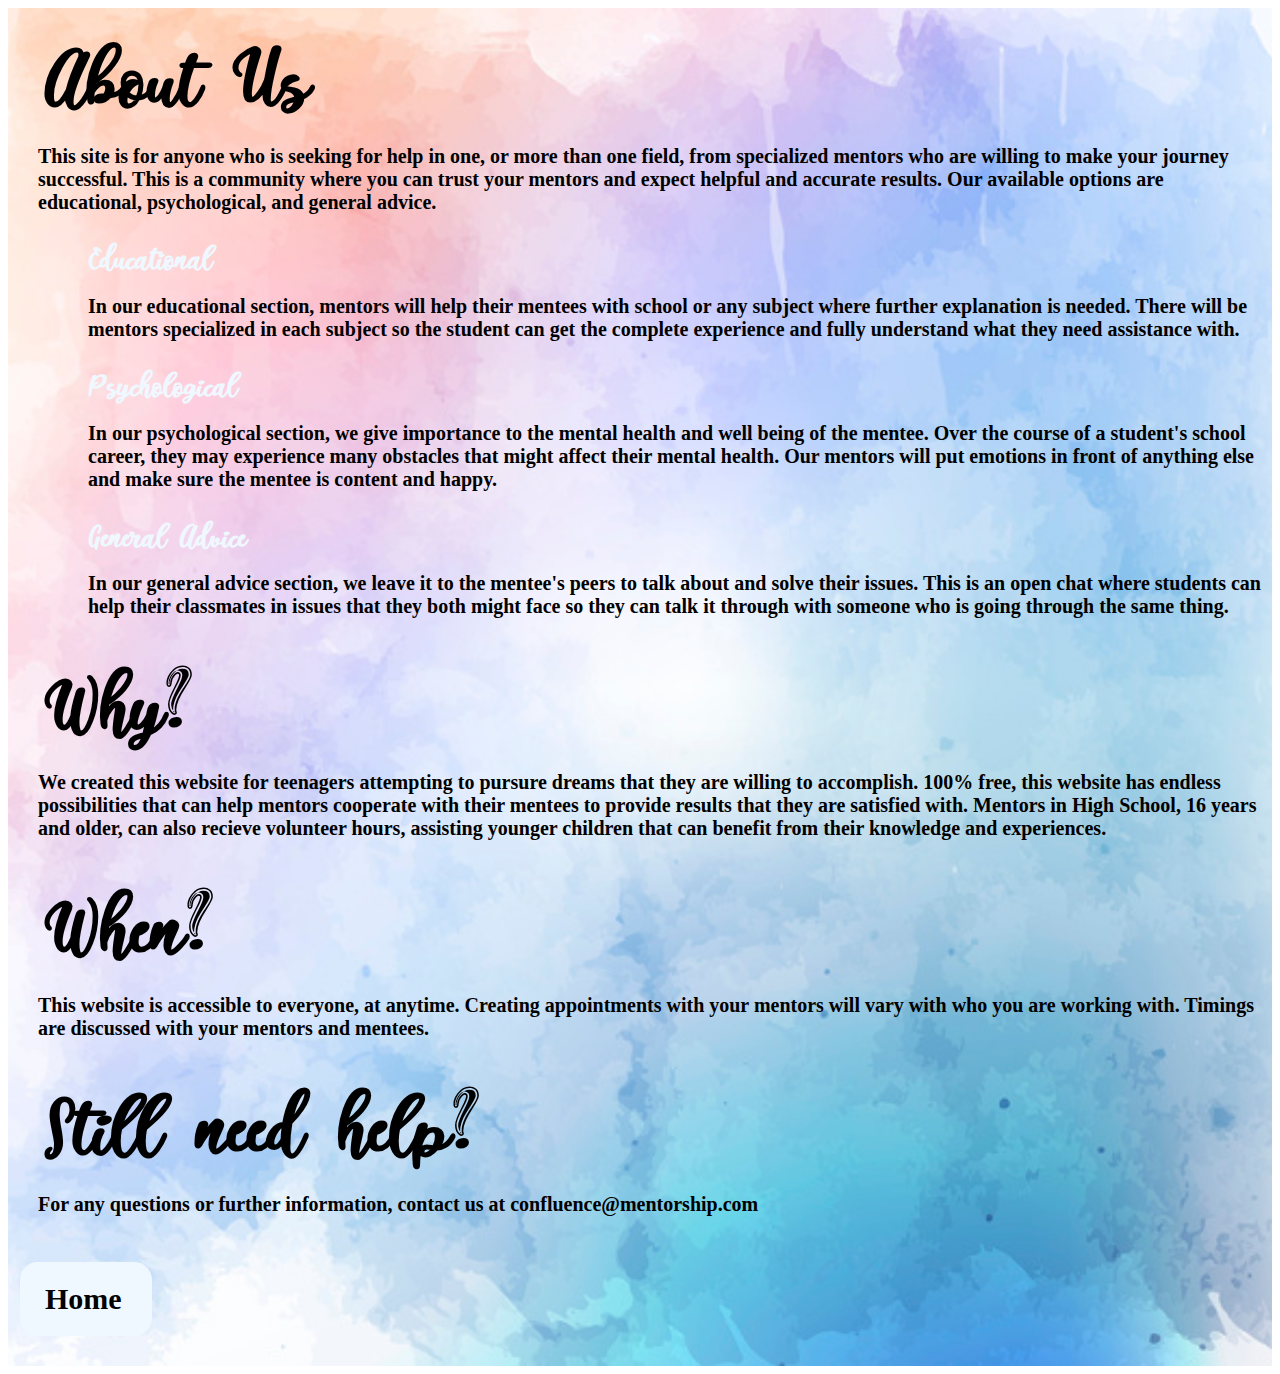
<file: About.html>
<!DOCTYPE html>
<html>
	<head>
	<title>MenteePage</title>
	<link rel="stylesheet" type="text/css" href="Mentee.css">
	</head>
	<body>
		<div class = "back">
			<h1 class = "heading">&nbspAbout Us</h1>
			<h2>This site is for anyone who is seeking for help in one, or more than one field, from specialized mentors who  are willing to make your journey successful. This is a community where you can trust your mentors and expect helpful and accurate results. Our available options are educational, psychological, and general advice.</h2>
			<h1 class = "small">Educational</h1>
			<h2 class = "tab">In our educational section, mentors will help their mentees with school or any subject where further explanation is needed. There will be mentors specialized in each subject so the student can get the complete experience and fully understand what they need assistance with.</h2>
			<h1 class = "small">Psychological</h1>
			<h2 class = "tab">In our psychological section, we give importance to the mental health and well being of the mentee. Over the course of a student's school career, they may experience many obstacles that might affect their mental health. Our mentors will put emotions in front of anything else and make sure the mentee is content and happy.</h2>
			<h1 class = "small">General Advice</h1>
			<h2 class = "tab">In our general advice section, we leave it to the mentee's peers to talk about and solve their issues. This is an open chat where students can help their classmates in issues that they both might face so they can talk it through with someone who is going through the same thing.</h2>
			<h1 class = "heading">&nbspWhy?</h1>
			<h2>We created this website for teenagers attempting to pursure dreams that they are willing to accomplish. 100% free, this website has endless possibilities that can help mentors cooperate with their mentees to provide results that they are satisfied with. Mentors in High School, 16 years and older, can also recieve volunteer hours, assisting younger children that can benefit from their knowledge and experiences.</h2>
			<h1 class = "heading">&nbspWhen?</h1>
			<h2>This website is accessible to everyone, at anytime. Creating appointments with your mentors will vary with who you are working with. Timings are discussed with your mentors and mentees.</h2>
			<h1 class = "heading">&nbspStill need help?</h1>
			<h2>For any questions or further information, contact us at confluence@mentorship.com</h2>&nbsp&nbsp
			<h3 class = "button">Home</h3>
		</div>
  	</body>
</html>
</file>
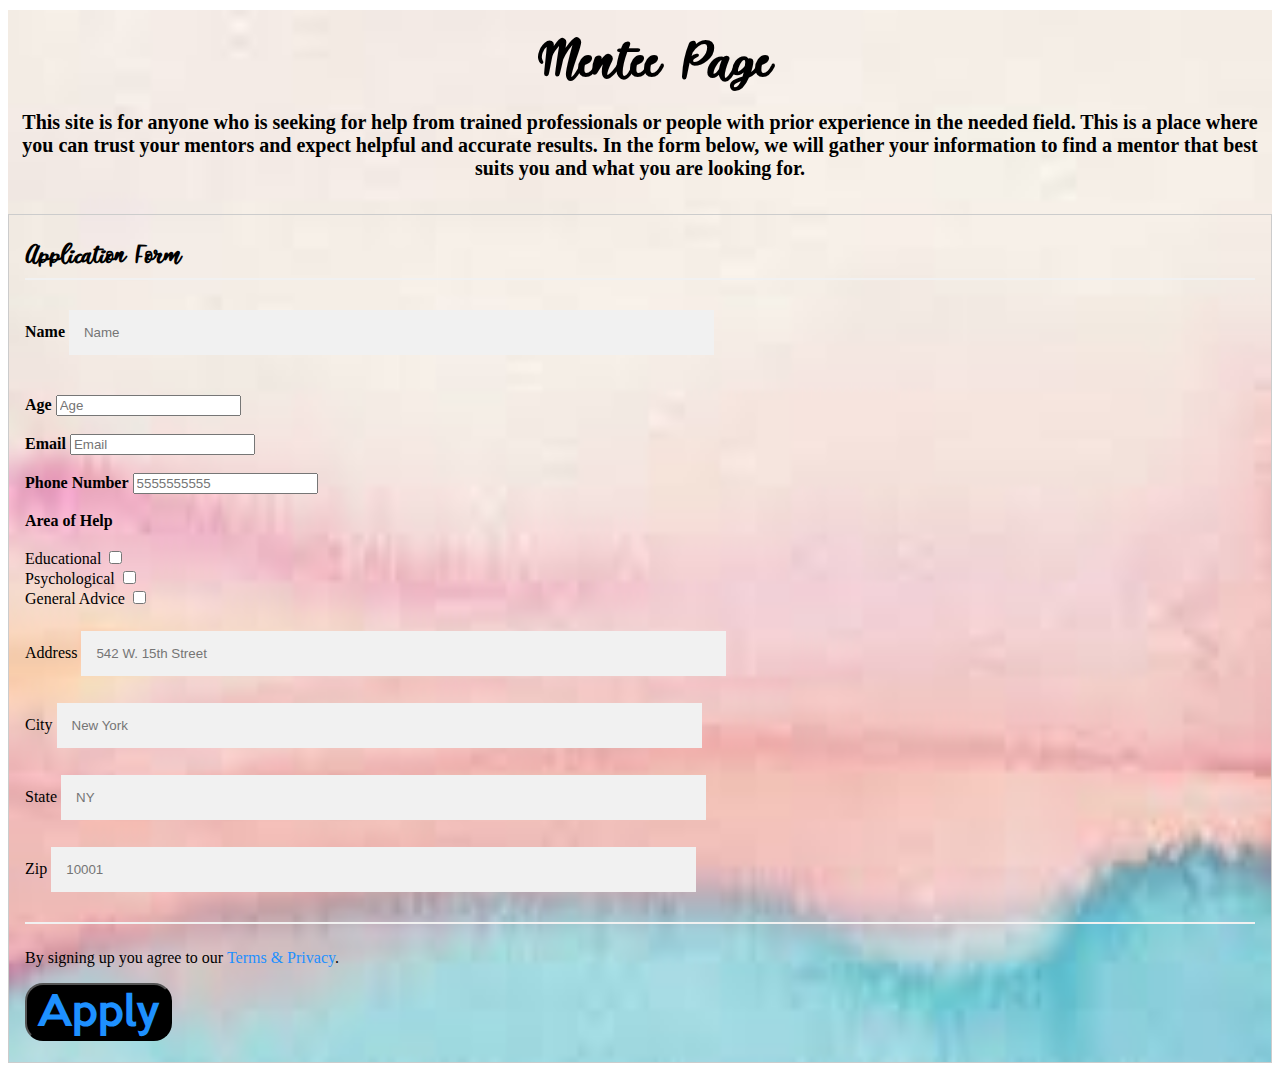
<file: MenteePage.html>
<!DOCTYPE html>
<html>
	<head>
	<title>MenteePage</title>
	<link rel="stylesheet" type="text/css" href="style.css">
	</head>
	<body>
		<div class = "watercolor">
			<h1 class = "heading welcomeMentors">&nbspMentee Page</h1>
			<h2 class = "descriptions">This site is for anyone who is seeking for help from trained professionals or people with prior experience in the needed field. This is a place where you can trust your mentors and expect helpful and accurate results. In the form below, we will gather your information to find a mentor that best suits you and what you are looking for.</h2>
			<br>

			<form method="GET" action="processname.cgi" style="border:1px solid #ccc">
		  	<div class="container">
		    <h1 class = 'heading'>Application Form</h1>
		    
		    <hr>

		    <label for="name"><b>Name</b></label>
		    <input type="text" placeholder="Name" name="name" required>
		  	<br><br>

			<label for="age"><b>Age</b></label>
		    <input type="number" placeholder="Age" name="age" required>
		    <br><br>

		    <label for="email"><b>Email</b></label>
		    <input type="email" placeholder="Email" name="email" required>
		    <br><br>

		    <label for = "phone"><b>Phone Number</b></label>
		     <input type="tel" placeholder="5555555555" name="phone" required>
		    <br><br>


		   	<b>Area of Help</b>
		   	  <br><br>
		  	<label> Educational </label> 
		  	<input type="checkbox" id="educational" value="educational" >
		  	<br>
		  	<label> Psychological </label> 
		  	<input type="checkbox" id="psychological" value="psychological" >
		  	<br>
		  	<label> General Advice </label> 
		  	<input type="checkbox" id="GA" value="GA" >

		  	<br>  	<br>

		  	<label for="adr"><i class="fa fa-address-card-o"></i> Address</label>
		  	<input type="text" id="adr" name="address" placeholder="542 W. 15th Street" required>
		    <br>
		    <label for="city"><i class="fa fa-institution"></i> City</label>
		    <input type="text" id="city" name="city" placeholder="New York" required>

		            <div class="row">
		              <div class="col-50">
		                <label for="state">State</label>
		                <input type="text" id="state" name="state" placeholder="NY" required> 
		              </div>
		              <div class="col-50">
		                <label for="zip">Zip</label>
		                <input type="text" id="zip" name="zip" placeholder="10001" required>
		              </div>
		  	

		    <hr>
		    <p>By signing up you agree to our <a href="#">Terms & Privacy</a>.</p>

	<button  class="button"> <a href = submit.html> Apply</button>
		
		</div>
  	</body>
</html>
</file>
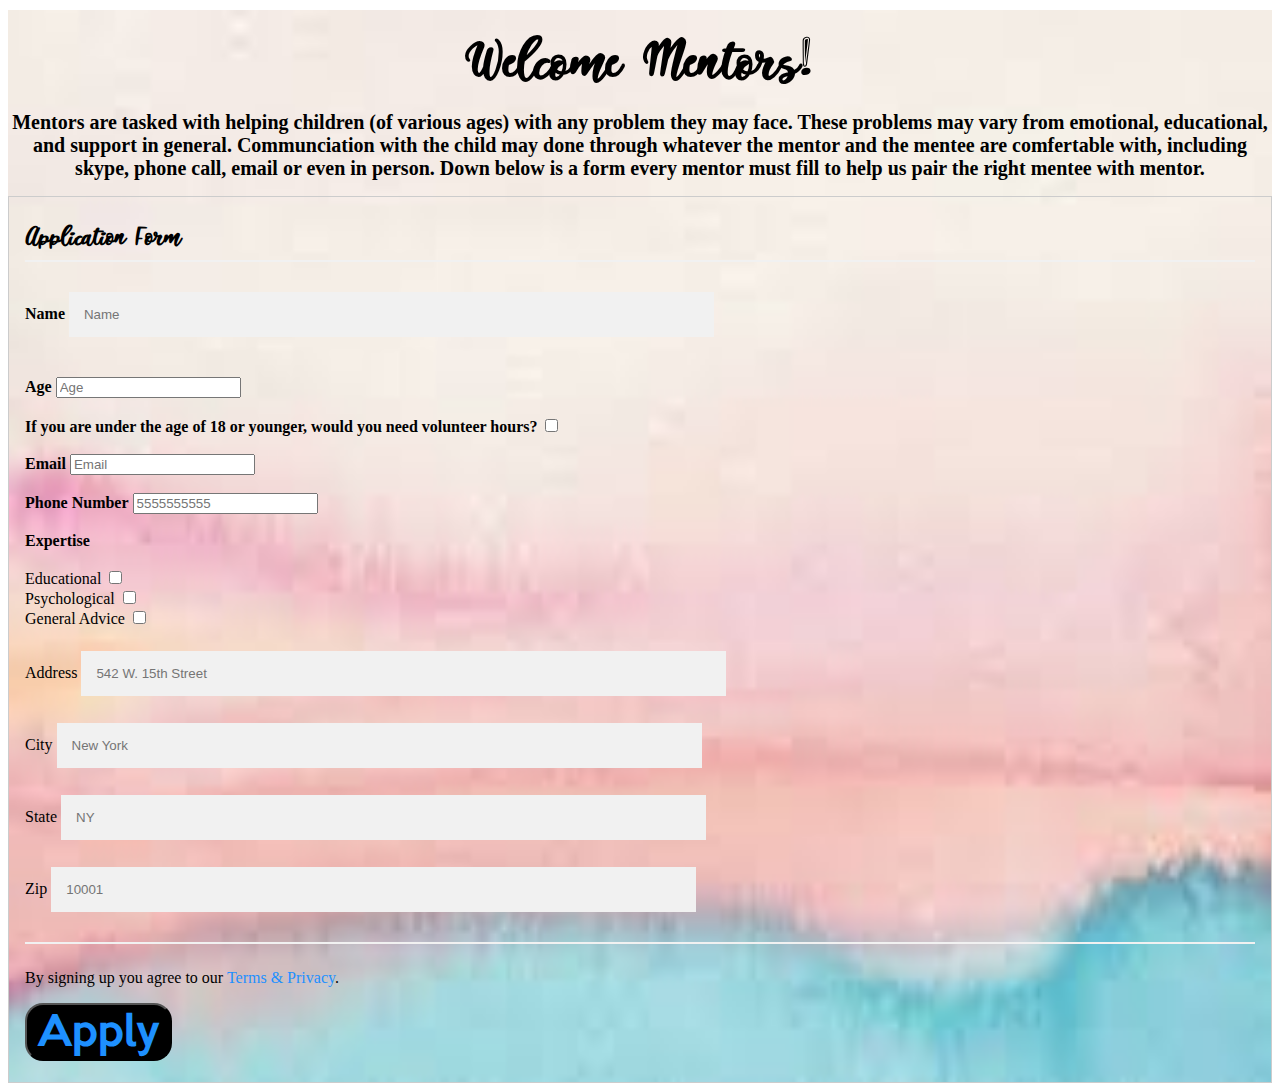
<file: mentor.html>
<!DOCTYPE html>
<html>
	<head>
		<link rel="stylesheet" type="text/css" href="style.css">
		<link href="https://fonts.googleapis.com/css?family=Montserrat" rel="stylesheet">

	</head>
	<body>
		<div class = 'watercolor'>
		<h1 class = "heading welcomeMentors">
			<center>Welcome Mentors!</center>
		</h1>
		
		<h2 class = "descriptions"> Mentors are tasked with helping children (of various ages) with any problem they may face. These problems may vary from emotional, educational, and support in general. Communciation with the child may done through whatever the mentor and the mentee are comfertable with, including skype, phone call, email or even in person. Down below is a form every mentor must fill to help us pair the right mentee with mentor. </h2>
	

	<form method="GET" action="processname.cgi" style="border:1px solid #ccc">
  	<div class="container">
    <h1 class = 'heading'>Application Form</h1>
    
    <hr>

    <label for="name"><b>Name</b></label>
    <input type="text" placeholder="Name" name="name" required>
  	<br><br>

	<label for="age"><b>Age</b></label>
    <input type="number" placeholder="Age" name="age" required>
    <br><br>

    <label for="age"><b>If you are under the age of 18 or younger, would you need volunteer hours?</b></label>
    <input type="checkbox" placeholder="Age" name="age">
    <br><br>

    <label for="email"><b>Email</b></label>
    <input type="email" placeholder="Email" name="email" required>
    <br><br>

    <label for = "phone"><b>Phone Number</b></label>
     <input type="tel" placeholder="5555555555" name="phone" required>
    <br><br>


   	<b>Expertise</b>
   	  <br><br>
  	<label> Educational </label> 
  	<input type="checkbox" id="educational" value="educational" >
  	<br>
  	<label> Psychological </label> 
  	<input type="checkbox" id="psychological" value="psychological" >
  	<br>
  	<label> General Advice </label> 
  	<input type="checkbox" id="GA" value="GA" >

  	<br>  	<br>

  	<label for="adr"><i class="fa fa-address-card-o"></i> Address</label>
  	<input type="text" id="adr" name="address" placeholder="542 W. 15th Street" required>
    <br>
    <label for="city"><i class="fa fa-institution"></i> City</label>
    <input type="text" id="city" name="city" placeholder="New York" required>

            <div class="row">
              <div class="col-50">
                <label for="state">State</label>
                <input type="text" id="state" name="state" placeholder="NY" required> 
              </div>
              <div class="col-50">
                <label for="zip">Zip</label>
                <input type="text" id="zip" name="zip" placeholder="10001" required>
              </div>
  	

    <hr>
    <p>By signing up you agree to our <a href="#">Terms & Privacy</a>.</p>

	<button  class="button"> <a href = submit.html> Apply</button>
    
  </div>
  

</form>

</div>
	</body>
</html>
</file>
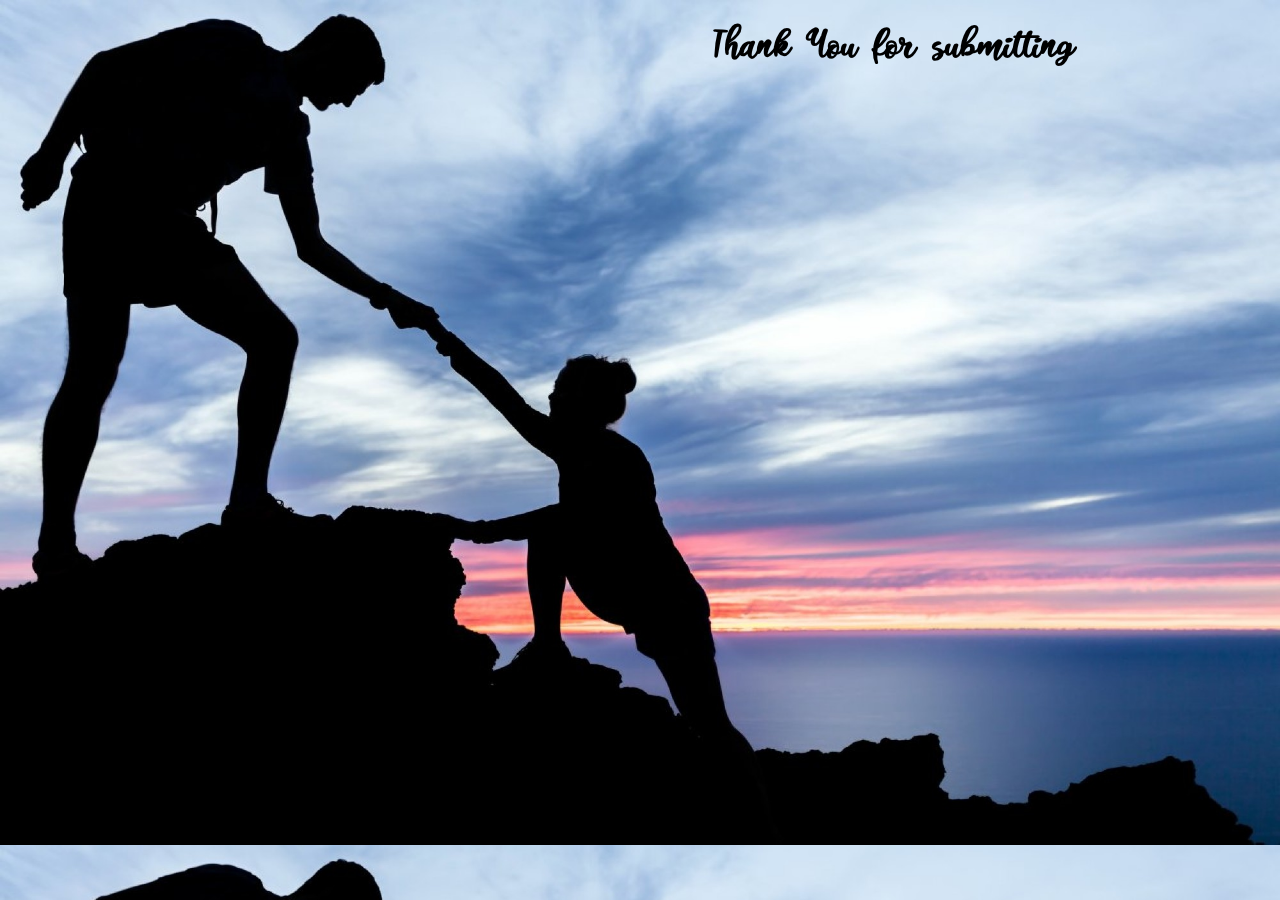
<file: submit.html>
<!DOCTYPE html>
<html>
	<head>
		<link rel="stylesheet" type="text/css" href="style.css">

	</head>
	<body class = "start">
	

		<h1 class = "heading new" ><center>Thank You for submitting</center></h1>


	</body>
</html>
</file>
<file: Mentee.css>
.start{
	background-image: url("watercolor.jpg");
	background-size: 100% 100%;
}

.back{
	background-image: url("pastel.jpg");
	background-size: cover;
}

@font-face { 
	font-family: ItalianBreakfast-Regular; src: url('ItalianBreakfast-Regular.otf');
}
.heading{
	font-family: ItalianBreakfast-Regular;
	font-size: 100px;
	position:absolute;
	margin:0;
	position: relative;
}

.small{
	font-family: ItalianBreakfast-Regular;
	font-size: 40px;
	position:absolute;
	margin:0;
	position: relative;
	padding-left: 80px;
	color: #F0F8FF;
}

a{
	text-decoration: none;
}

h2{
	font-size: 20px;
	padding-left: 30px;
}

.tab{
	padding-left: 80px;
}

h3:hover{
	background-color:#fae3cd;
}
 
.button{
	border-radius:18px;
	position:relative;
	color:black;
	font-size:30px;
	background-color:#F0F8FF;
	display:inline-block;
	padding-top:20px;
	padding-bottom:20px;
	padding-right:30px;
	padding-left:25px;
}
.buttonPosition1{
	left:70%;
	top:35%;
}

.buttonPosition2{
	left:55%;
	top:35%;
}
</file>
<file: style.css>
.start{
	background-image: url("helping.jpg");
	background-size: cover;
}
@font-face { 
	font-family: ItalianBreakfast-Regular; src: url('ItalianBreakfast-Regular.otf');
}
@font-face { 
	font-family: KeepCalm-Medium; src: url('KeepCalm-Medium.ttf');
}
.heading{
	font-family: ItalianBreakfast-Regular;
	position:relative;
	margin:0;
}
.confluence{
left:40%;
top:2%;
margin:0px;
padding:0px;
font-size: 300px;
position:relative;
color:black;
text-decoration: none;
}

a{
	text-decoration: none;
}

h3:hover{
	background-color:#fae3cd;
	color:white;
}

.button{
	border-radius:18px;
	position:relative;
	font-family: 'KeepCalm-Medium';
	color:#A1C5CB;
	font-size:40px;
	background-color:black;
	display:inline-block;
	padding-right: 10px;
	padding-left: 10px;
	padding-top: 5px;
	
}
.buttonPosition1{
	left:55%;
	top:20%;
}

.buttonPosition2{
	left:60%;
	top:20%;
}

.welcomeMentors{
	position: relative;
	font-size:70px;
	top:0%;
	margin: 10px;
	text-align: center;

}
.descriptions{
	top:5%;
	font-size:20px;
	text-align: center;
}
.watercolor{
	background-image: url("watercolor1.jpg");
	background-size:100% 100%;
}


/*DOWN BELOW IS THE FORM 

/* Add padding to containers */
.container {
    padding: 16px;
    margin-bottom:5px;
}

/* Full-width input fields */
input[type=text] {
    width: 50%;
    padding: 15px;
    margin: 5px 0 22px 0;
    display: inline-block;
    border: none;
    background: #f1f1f1;
}

input[type=checkbox]{
	display:inline-block;
}
/*
input[type=text]:focus, input[type=password]:focus {
    background-color: #ddd;
    outline: none;
}

*/

/* Overwrite default styles of hr */
hr {
    border: 1px solid #f1f1f1;
    margin-bottom: 25px;
}

/* Add a blue text color to links */
a {
    color: dodgerblue;
}

.pic{
	float: right;
	top: 10%;
	position:relative;
}

.new{
	font-size: 50px;
	top: 60%;
	left: 20%;
}
</file>
